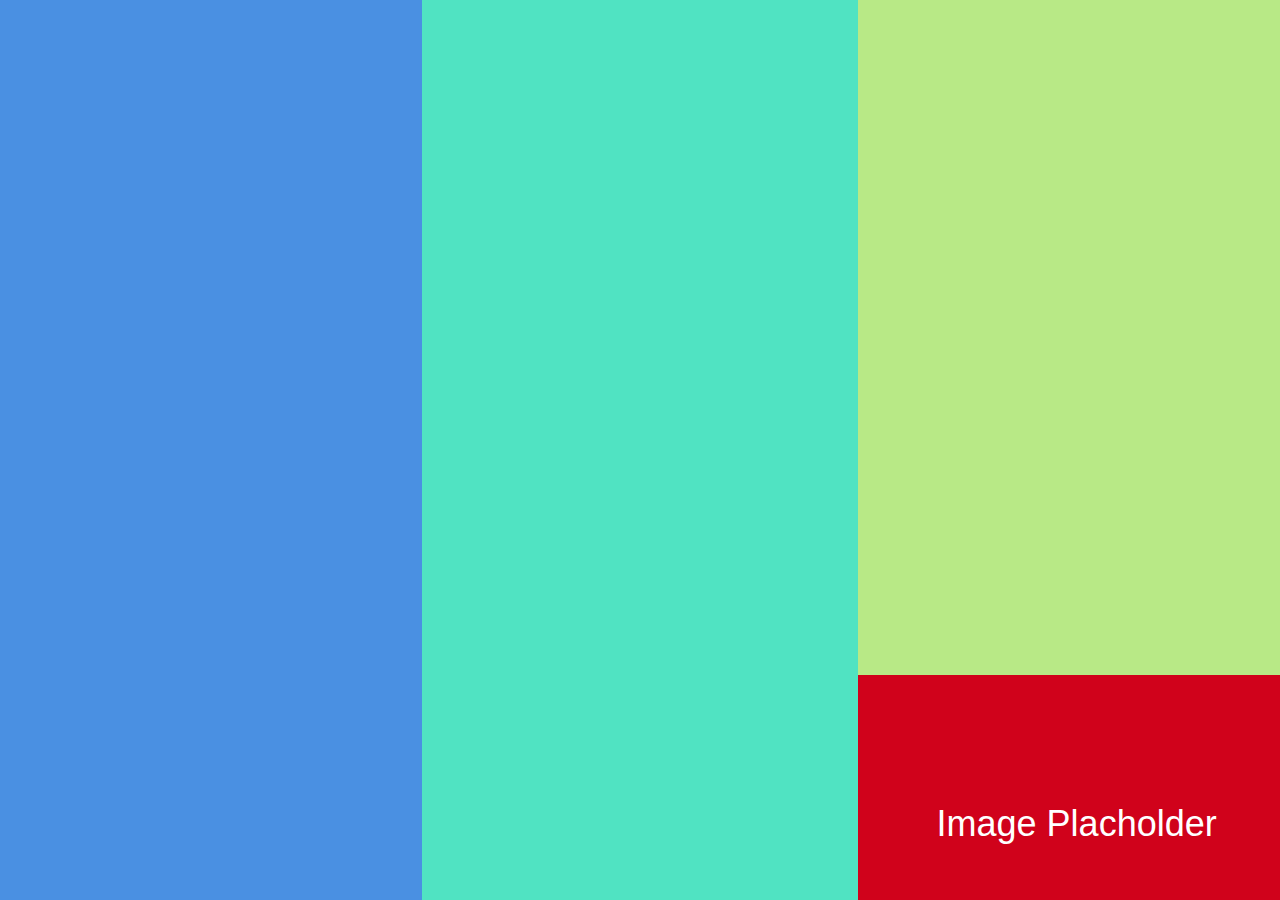
<file: second/index.html>
<!DOCTYPE html>
<html>
  <head>
    <meta charset="utf-8">
    <link rel="stylesheet" href="./reset.css">
    <link rel="stylesheet" href="./style.css">
    <!-- Latest compiled and minified CSS -->
<link rel="stylesheet" href="https://maxcdn.bootstrapcdn.com/bootstrap/3.3.7/css/bootstrap.min.css" integrity="sha384-BVYiiSIFeK1dGmJRAkycuHAHRg32OmUcww7on3RYdg4Va+PmSTsz/K68vbdEjh4u" crossorigin="anonymous">
    <title>Second</title>
  </head>
  <body>
    <div class="row">


    <div class="col-sm-4 col_1">

    </div>
    <div class="col-sm-4 col_2">

    </div>
    <div class="col-sm-4 col_3">


    <section class="red_box">
<h1 class="center">Image Placholder</h1>
    </section>
    </div>
    </div>

  </body>
</html>
</file>
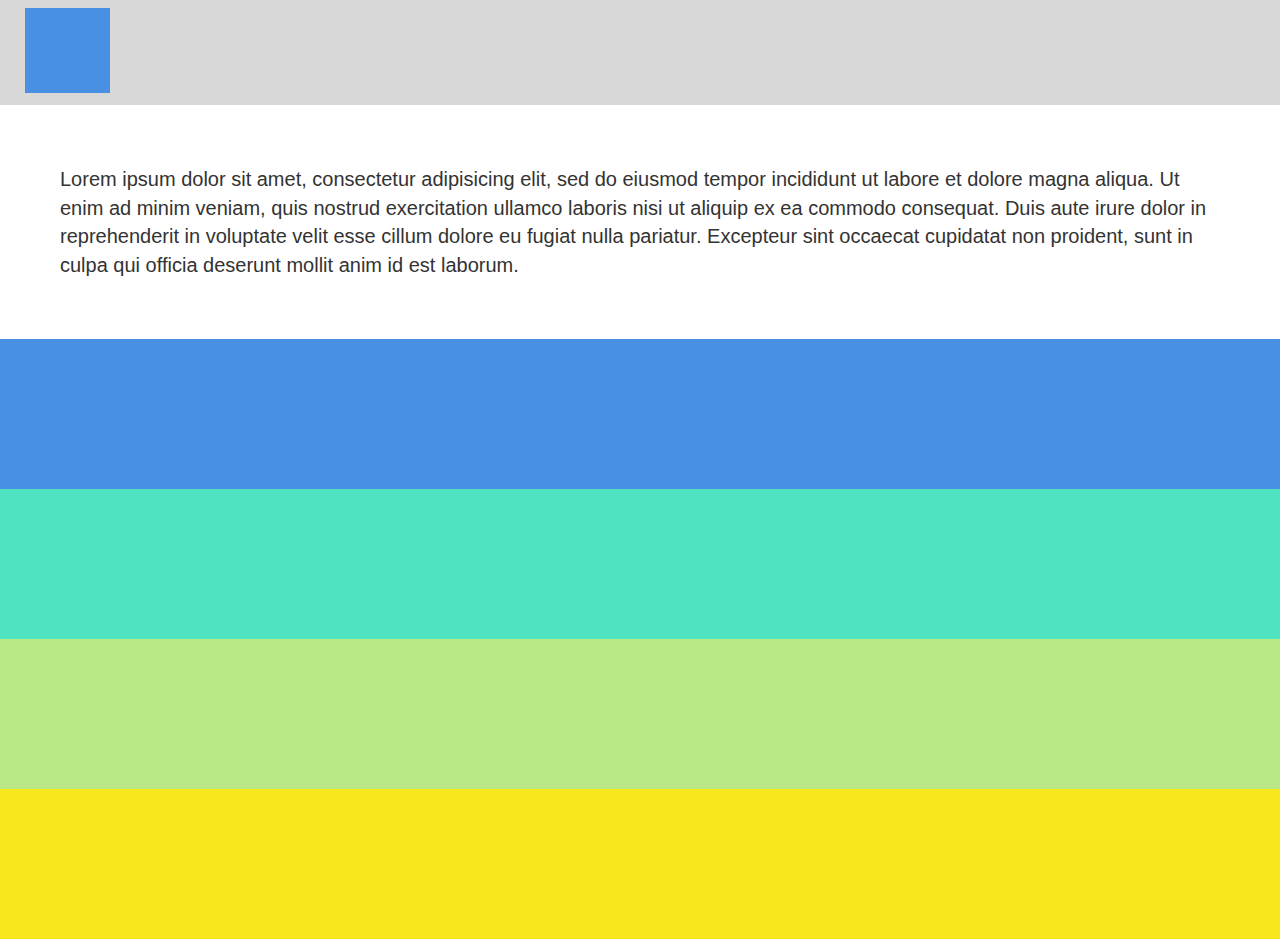
<file: third/index.html>
<!DOCTYPE html>
<html lang="en">
  <head>
    <meta charset="utf-8">
    <link rel="stylesheet" href="./reset.css">
    <link rel="stylesheet" href="./style.css">
    <!-- Latest compiled and minified CSS -->
<link rel="stylesheet" href="https://maxcdn.bootstrapcdn.com/bootstrap/3.3.7/css/bootstrap.min.css" integrity="sha384-BVYiiSIFeK1dGmJRAkycuHAHRg32OmUcww7on3RYdg4Va+PmSTsz/K68vbdEjh4u" crossorigin="anonymous">
    <title>Second</title>
    <title>Third</title>
  </head>
  <body>
    <header class="top">
<section class="small_box">

</section>

    </header>
    <div class="row1">
      Lorem ipsum dolor sit amet, consectetur adipisicing elit, sed do eiusmod tempor incididunt ut labore et dolore magna aliqua. Ut enim ad minim veniam, quis nostrud exercitation ullamco laboris nisi ut aliquip ex ea commodo consequat. Duis aute irure dolor in reprehenderit in voluptate velit esse cillum dolore eu fugiat nulla pariatur. Excepteur sint occaecat cupidatat non proident, sunt in culpa qui officia deserunt mollit anim id est laborum.

    </div>
    <div class="row row2">

    </div>
    <div class="row row3">

    </div>
    <div class="row row4">

    </div>
    <div class="row row5">

    </div>

  </body>
</html>
</file>
<file: second/style.css>
.col_1{
  height: 100vh;
  width: 100%;
  background: #4a90e2;
}
.col_2{
  height: 100vh;
  width: 100%;
  background: #50e3c2;
}
.col_3{
  height: 100vh;
  width: 100%;
  background: #b8e986;
}
.red_box{
  height: 25%;
  width: 100%;
  background: #d0021b;
  color: white;
  position: absolute;
  bottom: 0;
  right: 0;
}
.center{
padding-top: 25%;
  text-align: center;

}
</file>
<file: third/style.css>
.top{
  height: 105px;
  width: 100%;
  background: #d8d8d8;


}
.small_box{
  height: 85px;
  width: 85px;
  background: #4a90e2;
  margin-left: 25px;
  padding-bottom: 7px;
  position: absolute;
  top: 8px;

}
.row1{
  padding: 60px;
  font-size: 20px;
}
.row2{
  height: 150px;
  background: #4a90e2;
}
.row3{
  height: 150px;
  background: #50e3c2;
}
.row4{
  height: 150px;
  background: #b8e986;
}
.row5{
  height: 150px;
  background: #f8e71c;
}
</file>
